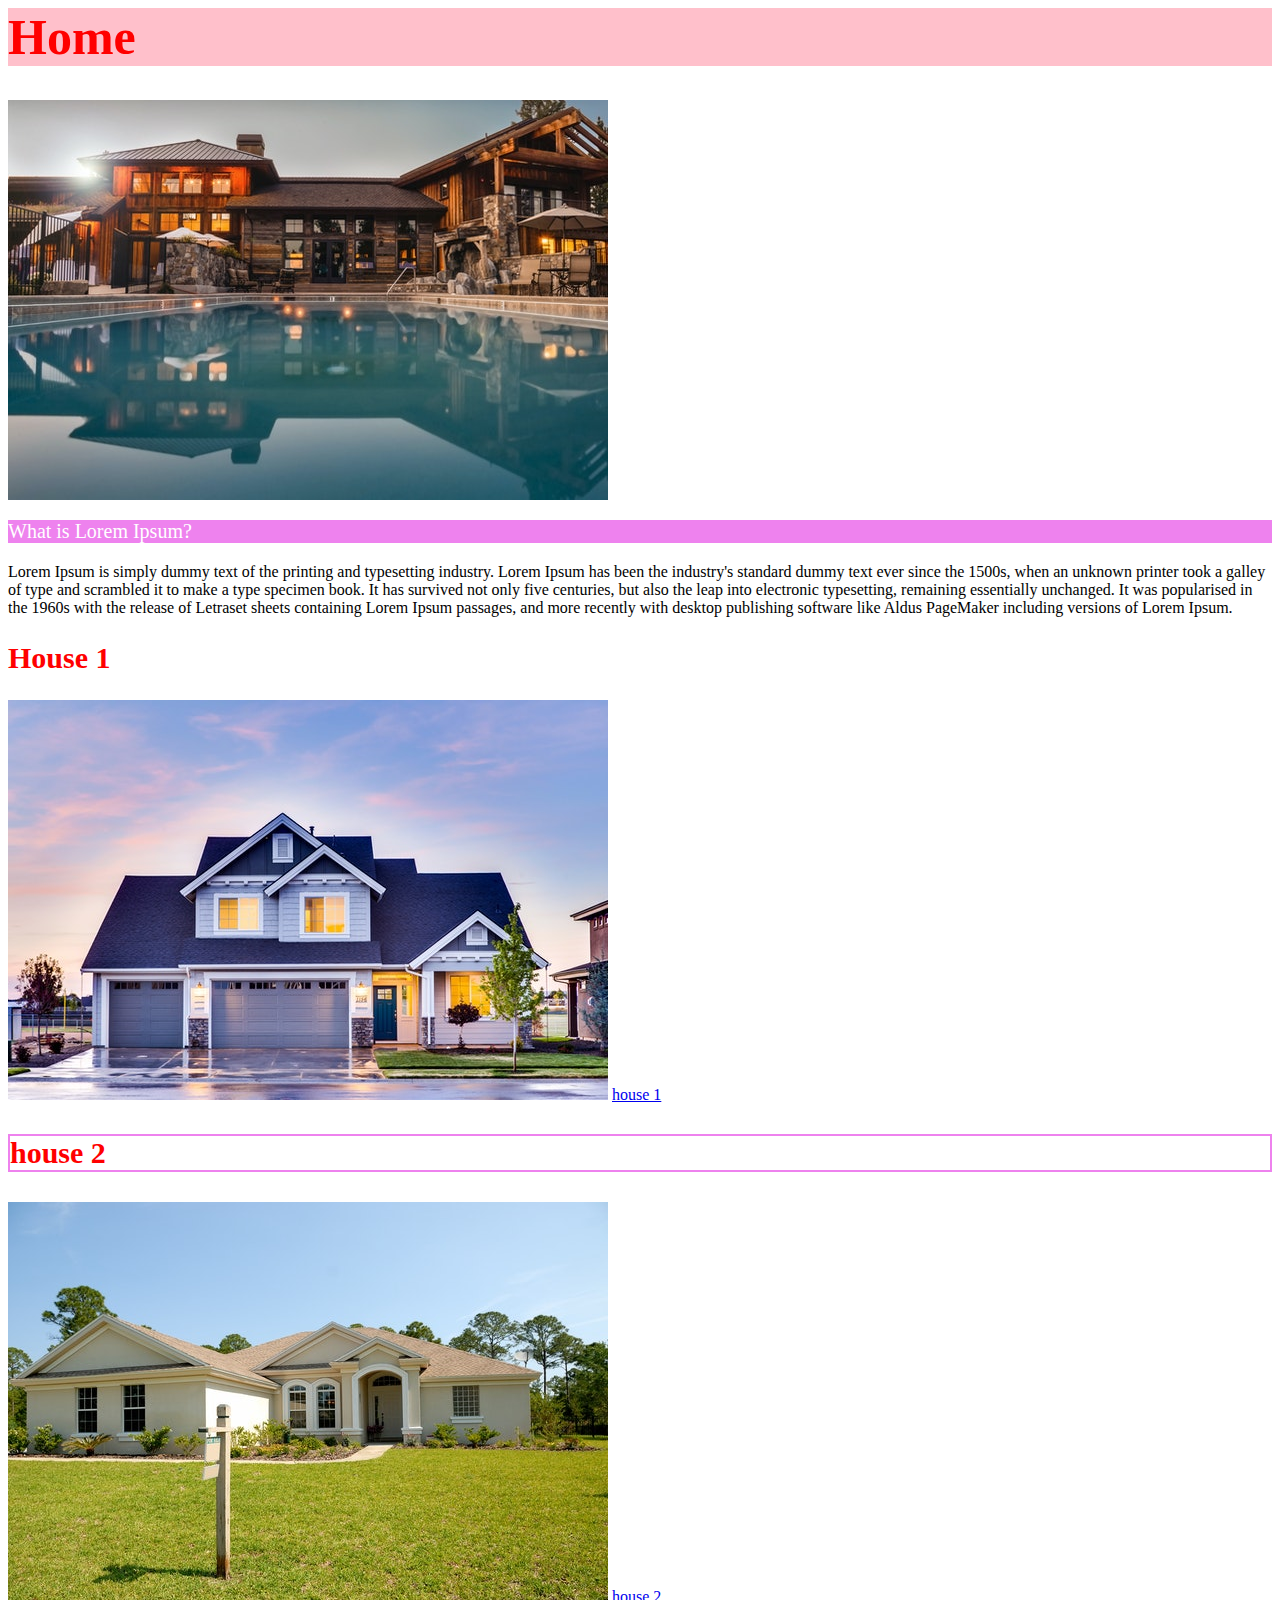
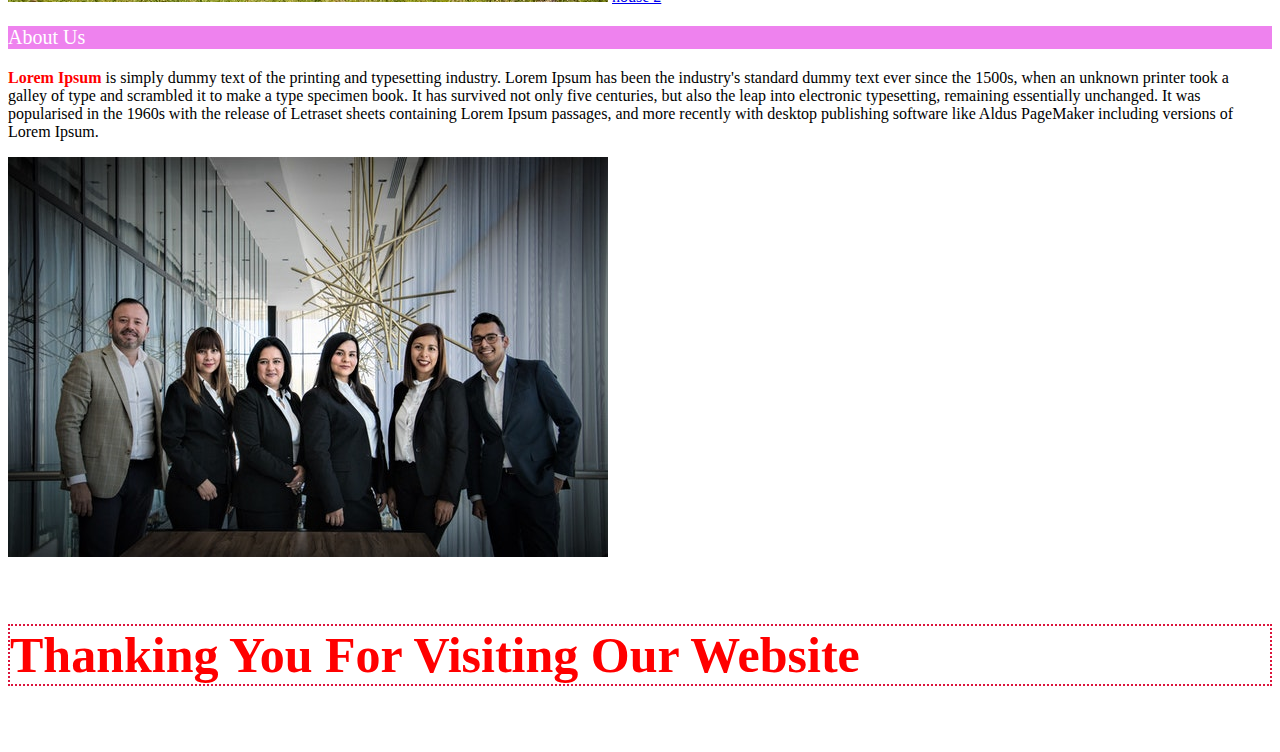
<file: index.html>
<doctype html>

	<html>
	
		<head>
			
			<title>home</title>
            <link rel="stylesheet"  href="css/styel.css">
            <style>

            	h2{color:red;font-size:30px;border:2px rose solid}

            	h3{color: red ;font-size:30px;border:2px solid violet;

            	}

            </style>

            

		</head>

		<body>
			<h1 style="color:red;background:pink;font-size:50px;">Home</h1>

			<img src="image/home/home.jpg">

			<p style="color:white;background:violet;font-size:20px"> What is Lorem Ipsum? </p>

        <p>
        	Lorem Ipsum is simply dummy text of the printing and typesetting industry. Lorem Ipsum has been the industry's standard dummy text ever since the 1500s, when an unknown printer took a galley of type and scrambled it to make a type specimen book. It has survived not only five centuries, but also the leap into electronic typesetting, remaining essentially unchanged. It was popularised in the 1960s with the release of Letraset sheets containing Lorem Ipsum passages, and more recently with desktop publishing software like Aldus PageMaker including versions of Lorem Ipsum.
        </p>        
         
        <h2>House 1</h2>

        <img src="image/home 1/home 1.jpg">

        <a href="house 1.html" target="blank">house 1</a>

        <h3>house 2</h3>

        <img src="image/home 2/home 2.jpg">

        <a href="house 2.html" target="blank">house 2</a>

        <p style="color:white;background:violet;font-size:20px">About Us </p>

        <p>
        	<b style="color: red">Lorem Ipsum</b> is simply dummy text of the printing and typesetting industry. Lorem Ipsum has been the industry's standard dummy text ever since the 1500s, when an unknown printer took a galley of type and scrambled it to make a type specimen book. It has survived not only five centuries, but also the leap into electronic typesetting, remaining essentially unchanged. It was popularised in the 1960s with the release of Letraset sheets containing Lorem Ipsum passages, and more recently with desktop publishing software like Aldus PageMaker including versions of Lorem Ipsum.
        </p>        

         <img src="image/owner/owner.jpg">

         <h4>Thanking You For Visiting Our Website</h4>  

		</body>
	</html>
</file>
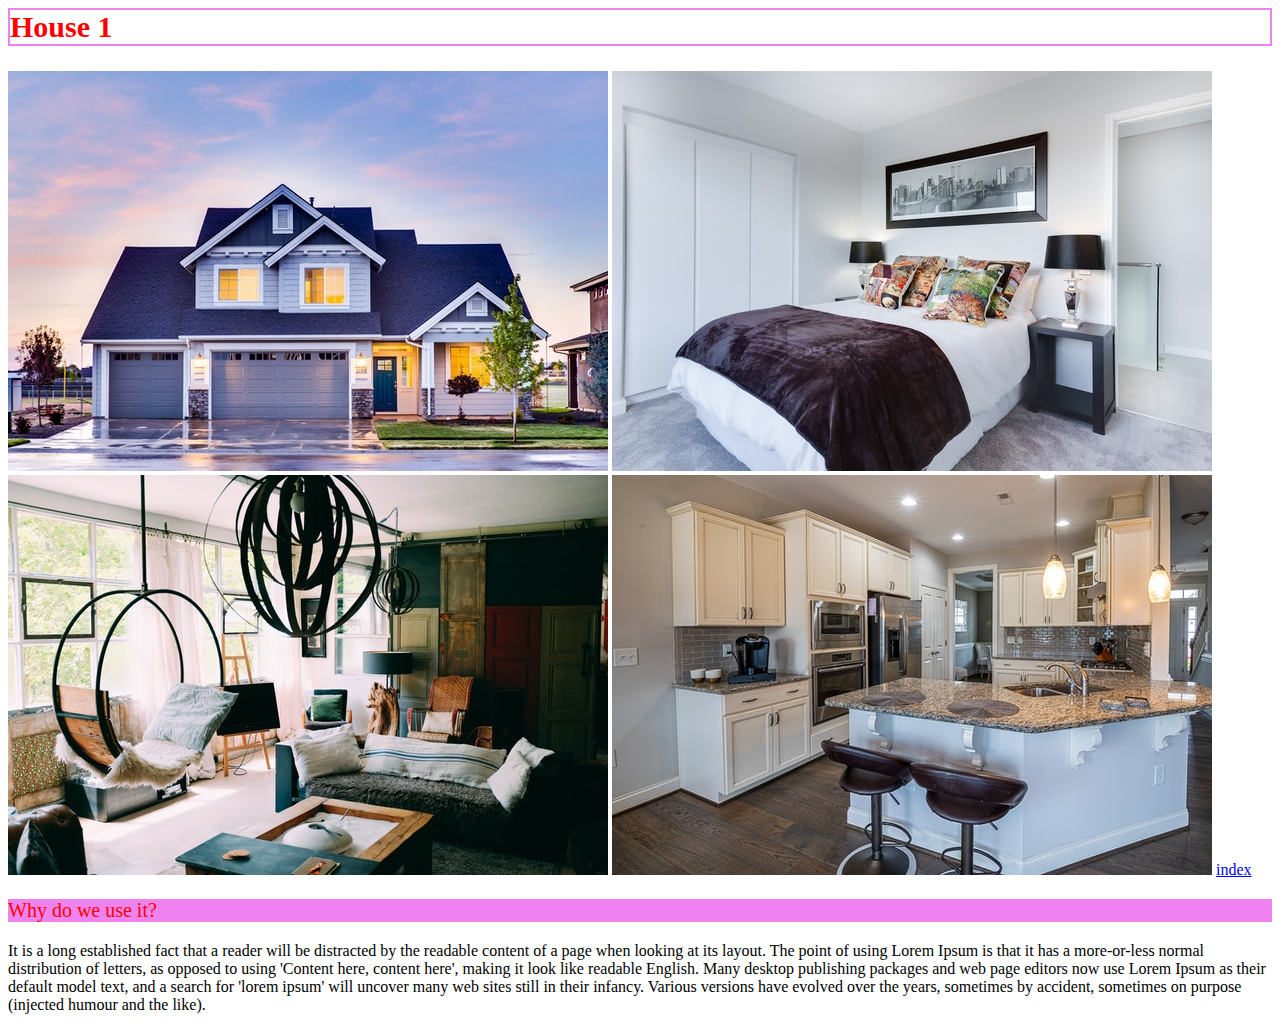
<file: house 1.html>
<doctype html>

	<html>
	
		<head>
			
			<title>house 1</title>

			<style>

            	h2{color: red ;font-size:30px;border:2px solid violet;

            	}

            </style>

			</head>

           <body>

           <h2>House 1</h2>

          <img src="image/home 1/home 1.jpg">
       
          <img src="image/bedroom 1/bedroom 1.jpg">

          <img src="image/dining room 1/dining room 1.jpg">

          <img src="image/kitchen room 1/kitchen room 1.jpg">

          <a href="index.html" target="blank">index</a>

          <p style="color:red;background: violet; font-size:20px">Why do we use it?</p>

         <p>It is a long established fact that a reader will be distracted by the readable content of a page when looking at its layout. The point of using Lorem Ipsum is that it has a more-or-less normal distribution of letters, as opposed to using 'Content here, content here', making it look like readable English. Many desktop publishing packages and web page editors now use Lorem Ipsum as their default model text, and a search for 'lorem ipsum' will uncover many web sites still in their infancy. Various versions have evolved over the years, sometimes by accident, sometimes on purpose (injected humour and the like).</p>          
          
		</body>
	</html>
</file>
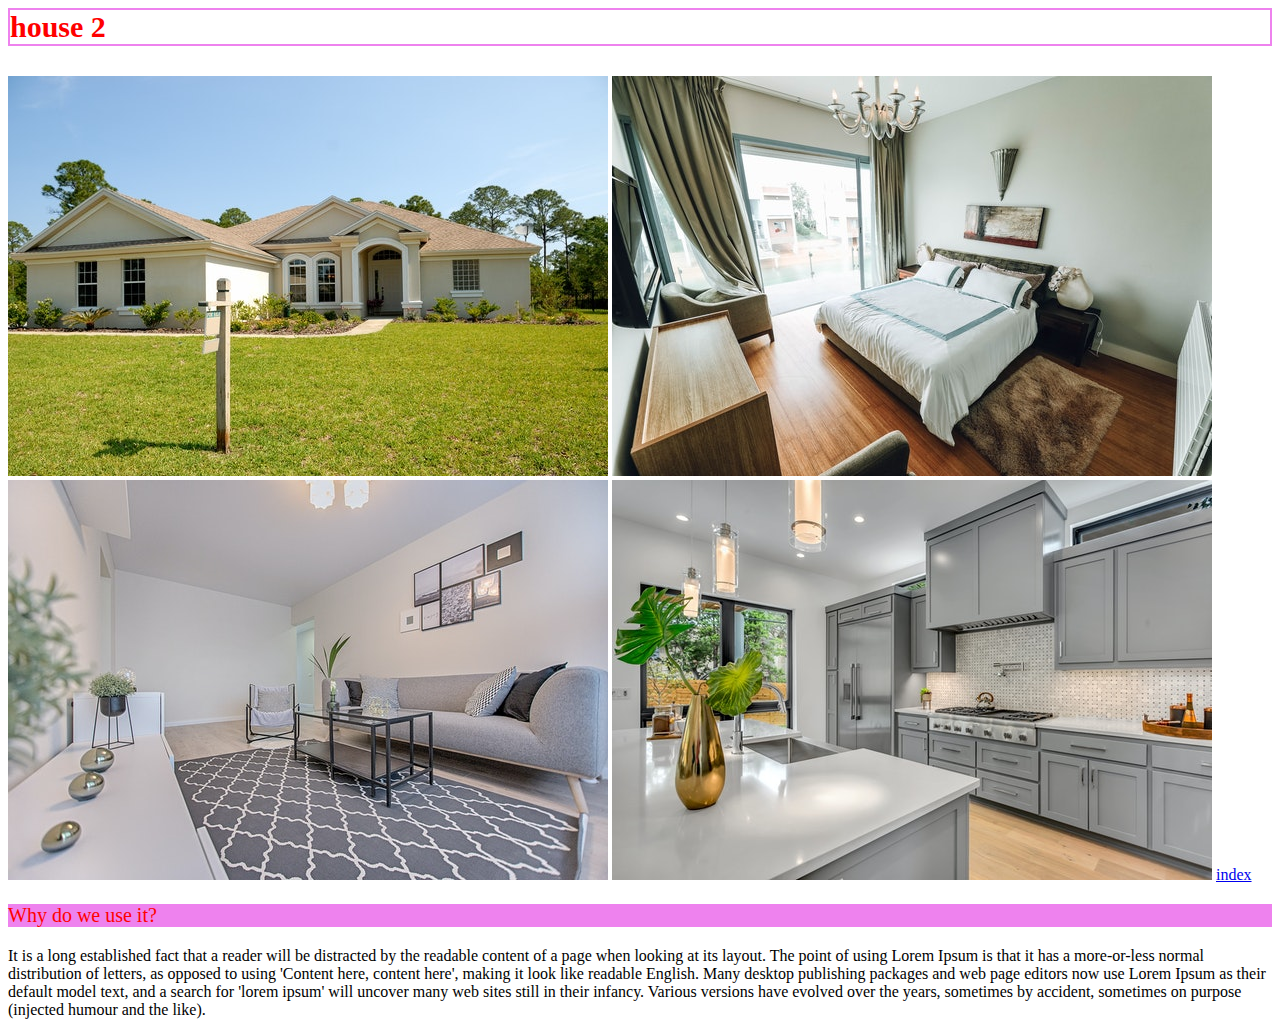
<file: house 2.html>
<doctype html>

	<html>
	
		<head>
			
			<title>house 2</title>

			<style>

            	h3{color: red ;font-size:30px;border:2px solid violet;

            	}

            </style>

			</head>

           <body>

           <h3>house 2</h3>

          <img src="image/home 2/home 2.jpg">
       
          <img src="image/bedroom 2/bedroom 2.jpg">

          <img src="image/dining room 2/dining room 2.jpg">

          <img src="image/kitchen room 2/kitchen room 2.jpg">

          <a href="index.html" target="blank">index</a>

          <p style="color:red;background: violet; font-size:20px">Why do we use it?</p>

         <p>It is a long established fact that a reader will be distracted by the readable content of a page when looking at its layout. The point of using Lorem Ipsum is that it has a more-or-less normal distribution of letters, as opposed to using 'Content here, content here', making it look like readable English. Many desktop publishing packages and web page editors now use Lorem Ipsum as their default model text, and a search for 'lorem ipsum' will uncover many web sites still in their infancy. Various versions have evolved over the years, sometimes by accident, sometimes on purpose (injected humour and the like).</p>          
          
		</body>

	</html>
</file>
<file: css/styel.css>
h4{color: red;
   font-size:50px;
   border:2px dotted crimson;
   }
</file>
